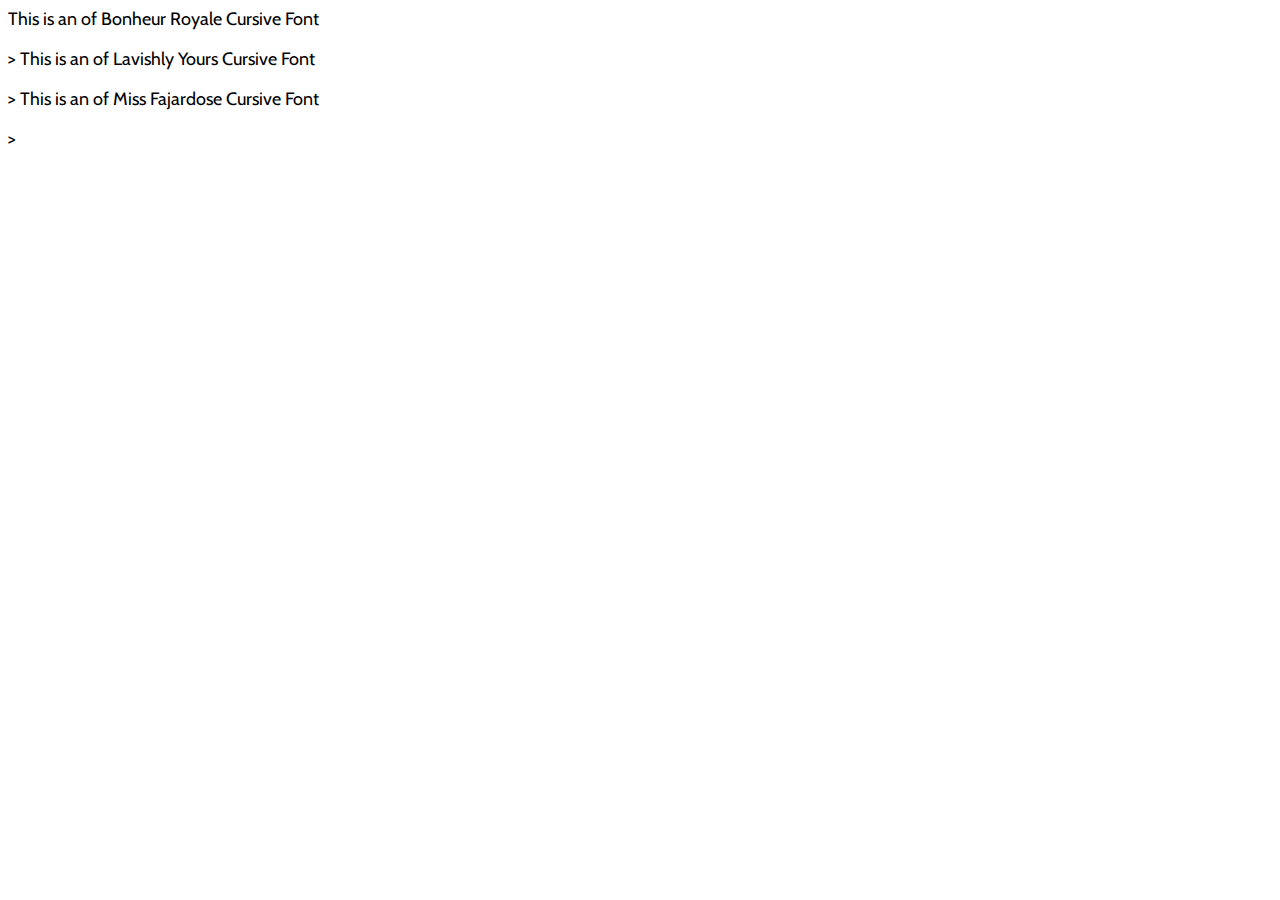
<file: index2.html>
<!DOCTYPE html>
<html lang="en">
<head>
    <meta charset="UTF-8">
    <meta http-equiv="X-UA-Compatible" content="IE=edge">
    <meta name="viewport" content="width=device-width, initial-scale=1.0">
    <link rel="stylesheet" href="style.css">
    <link rel="preconnect" href="https://fonts.googleapis.com"><link rel="preconnect" href="https://fonts.gstatic.com" crossorigin><link href="https://fonts.googleapis.com/css2?family=Bonheur+Royale&family=Lavishly+Yours&family=Lora:ital@0;1&family=Miss+Fajardose&display=swap" rel="stylesheet">


    <title>Document</title>
</head>
<body>
    <p1 class="p1"><p1> This is an of Bonheur Royale Cursive Font </p>></p1>
    <p1 class="p2"><p2> This is an of Lavishly Yours Cursive Font </p>></p2>
    <p1 class="p3"><p3> This is an of Miss Fajardose Cursive Font </p>></p3>
</body>
</html>
</file>
<file: style.css>
@import url("https://fonts.googleapis.com/css2?family=Bonheur+Royale&family=Cabin&family=Lora:ital@0;1&display=swap");
@import url("https://fonts.googleapis.com/css?family=Montserrat:300,400,700");

/*font-family: 'Bonheur Royale', cursive;
font-family: 'Cabin', sans-serif;*/
html{
  font-family: 'Cabin', sans-serif;
  font-size: 18px;
}

.nav-row{
  display: flex;
  width: 100%;
  justify-content: space-evenly;
  background-color: #FAF3ED;
}

.header-container-fluid {
display: flex;
 flex-direction: row;
 justify-content: center;
 align-items: center;
 background-color:#FAF3ED ;
 font-size: 70px;
 font-family: 'Bonheur Royale', cursive;
}
.container-main{
  display: flex;
  flex-direction: column;
 align-items: center;
  background-color: beige;
}

.container-hero {
  padding-top: 50px;
  display: flex;
  max-width: 100%;
  justify-content: space-evenly;
  align-items: center;
  background: linear-gradient(#FAF3ED, 90%, white);
  }


.hero {
  display: flex;
  font-family: 'Cabin', sans-serif;
  background-color: red;
}

.hero-right {
  display: flex;
  background-color:;
  justify-content: center;
  align-items: center;
  flex-direction: column;
  margin: 50px;
}
.box1 {
  display: flex;
  flex-direction: column;
  justify-content: center;
  align-items: center;
  font-family: 'Bonheur Royale', cursive;
}
</file>
